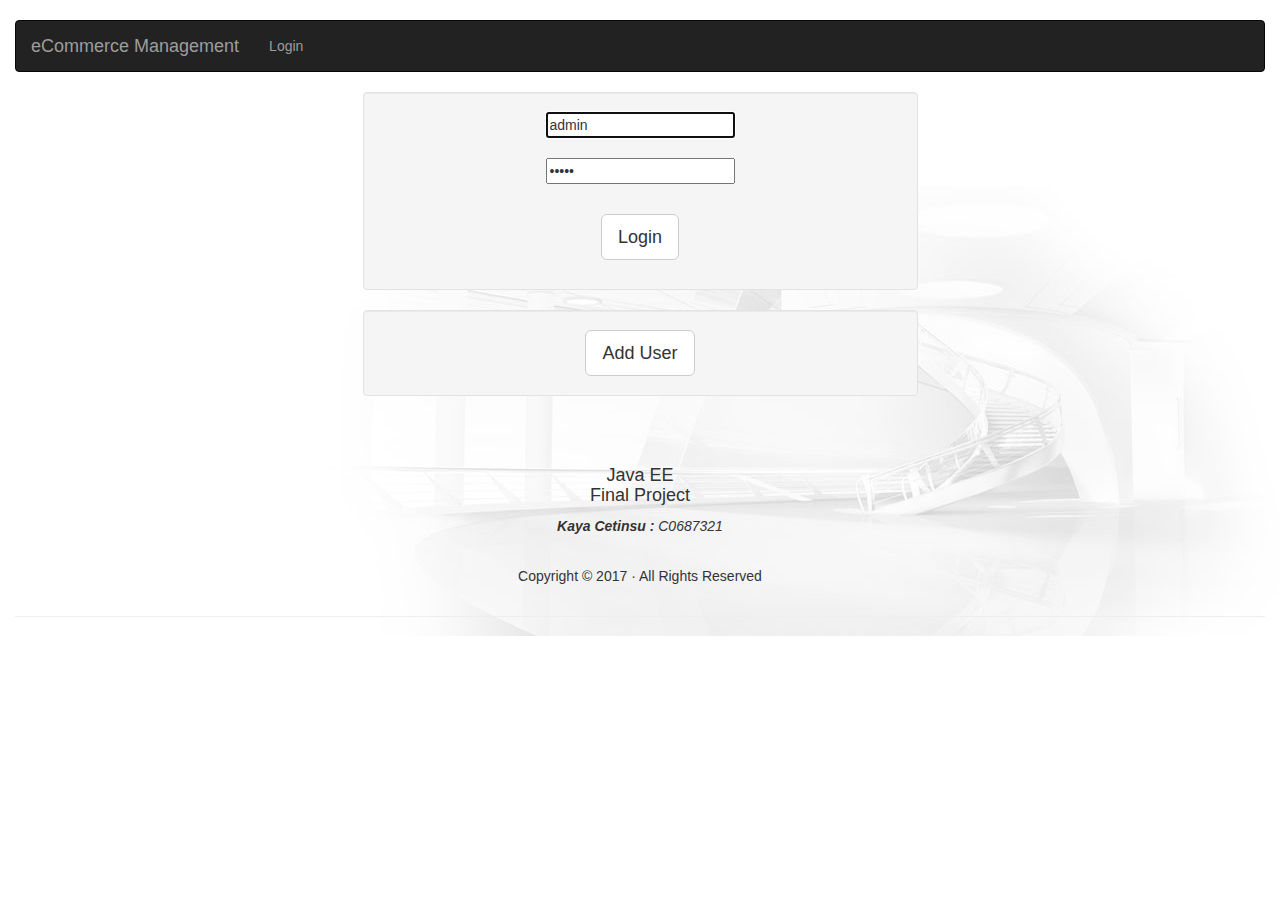
<file: eCommerce/release/index.htm>
<!DOCTYPE html>
<html lang="en">
<head>
<meta charset="utf-8">
<meta http-equiv="X-UA-Compatible" content="IE=edge">
<meta name="viewport" content="width=device-width, initial-scale=1">
<title>eCommerce Java EE Final Project</title>

<link rel="stylesheet" href="css/bootstrap.min.css"/>
<link rel="stylesheet" href="css/style.css"/>

</head>

<body>
<header> 
	<div class="container-fluid">
		<br>
		<nav class="navbar navbar-inverse">
		  <div class="container-fluid">
			<!-- Brand and toggle get grouped for better mobile display -->
			<div class="navbar-header">
			  <button type="button" class="navbar-toggle collapsed" data-toggle="collapse" data-target="#bs-example-navbar-collapse-1" aria-expanded="false">
				<span class="sr-only">eCommerce Management</span>
				<span class="icon-bar"></span>
				<span class="icon-bar"></span>
				<span class="icon-bar"></span>
			  </button>
			  <a class="navbar-brand" href="index.html">eCommerce Management</a>
			</div>

			<!-- Collect the nav links, forms, and other content for toggling -->
			<div class="collapse navbar-collapse" id="bs-example-navbar-collapse-1">
			  <ul class="nav navbar-nav">
				<li><a href="javascript: void(0)">Login</a></li>
		      </ul>
			</div>
		  </div>
		</nav>
	</div>
</header>
<main>
	<div class="container">
		<div class="row">
			<div class="text-center col-md-6 col-md-offset-3">
				<form action="login" method="post">
				  <div class="well">
					<p>
					<input name="username" type="text" class="text" id="username" placeholder="User Name" value="admin" autofocus required>
					<br>
					<br>
					<input name="password" type="password" class="text" id="password" placeholder="Password" value="admin" required>
					<br><br></p>
					<p>
					  <button type="submit" id="login" class="btn btn-lg btn-default">Login</button>
					</p>
				  </div>
				  <div class="well">
					<button type="button" id="register" class="btn btn-lg btn-default" formaction="ManipulateData?process=new&module=users">Add User</button>
				  </div>
			  </form>
			</div>
	  </div>
	</div>
</main>
<footer>
	<div class="container-fluid">
		<div class="row">
			<div class="text-center col-md-6 col-md-offset-3">
			  <br><br>
			  <h4>Java EE<br>
				Final Project<br>
			  </h4>
			  <p><em>
				<strong>Kaya Cetinsu :</strong> C0687321<br>
				</em><br>
			  </p>
			  <p>Copyright &copy; 2017 &middot; All Rights Reserved</p>
			</div>
	  </div>
		<hr>
	</div>

	<script src="js/jquery-3.2.1.min.js"></script>
	
	<!-- Bootstrap -->
	<script src="js/bootstrap.min.js"></script>
	
</footer>

</body>
</html>
</file>
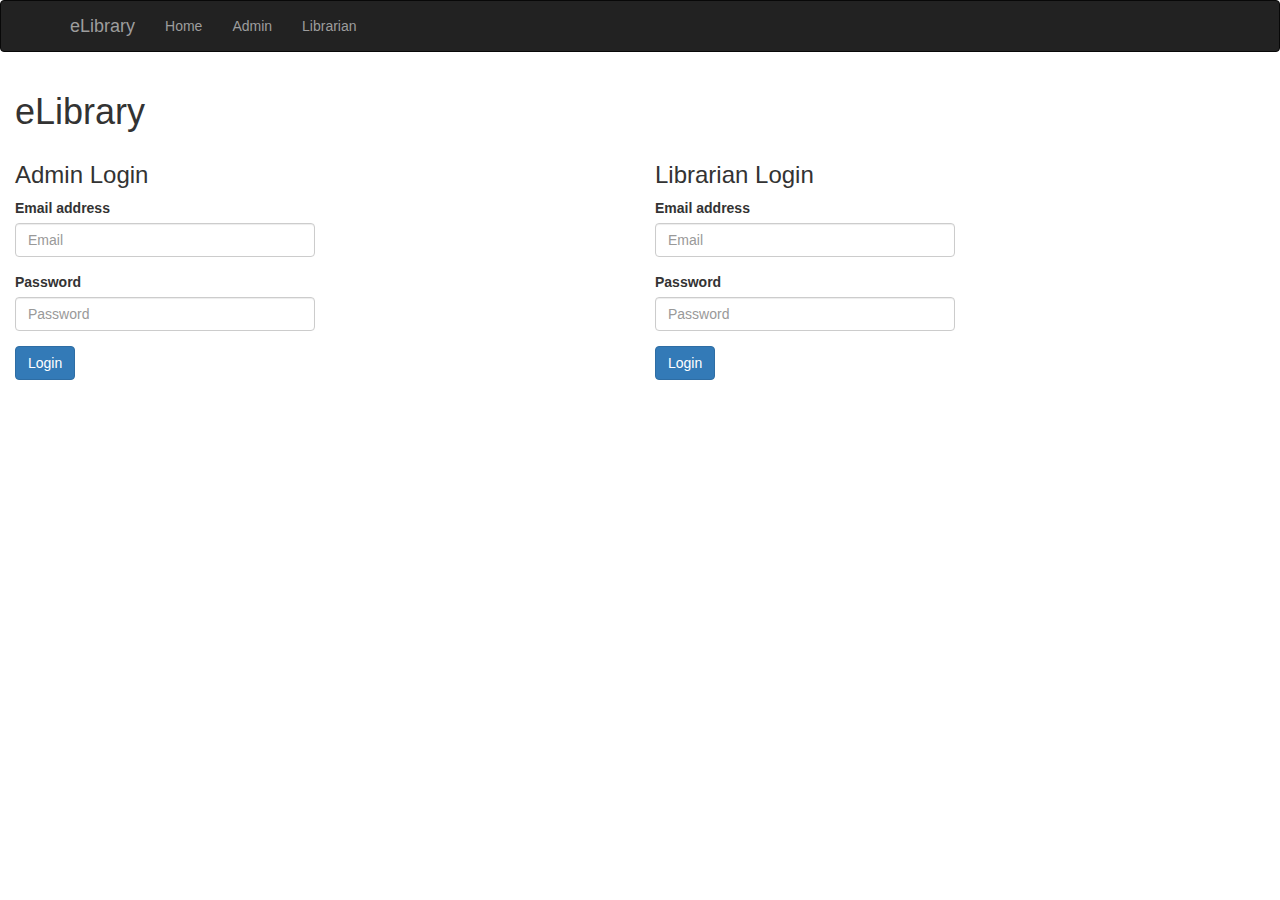
<file: ELibrary/WebContent/index.html>
<!DOCTYPE html>
<html>
<head>
<meta charset="ISO-8859-1">
<title>Insert title here</title>
<link rel="stylesheet" href="bootstrap.min.css"/>
</head>
<body>

<nav class="navbar navbar-inverse">
  <div class="container">
    <!-- Brand and toggle get grouped for better mobile display -->
    <div class="navbar-header">
      <button type="button" class="navbar-toggle collapsed" data-toggle="collapse" data-target="#bs-example-navbar-collapse-1" aria-expanded="false">
        <span class="sr-only">Toggle navigation</span>
        <span class="icon-bar"></span>
        <span class="icon-bar"></span>
        <span class="icon-bar"></span>
      </button>
      <a class="navbar-brand" href="index.html">eLibrary</a>
    </div>

    <!-- Collect the nav links, forms, and other content for toggling -->
    <div class="collapse navbar-collapse" id="bs-example-navbar-collapse-1">
      <ul class="nav navbar-nav">
        <li><a href="index.html" class="active">Home</a></li>
        <li><a href="#">Admin</a></li>
        <li><a href="#">Librarian</a></li>
       </ul>

    </div><!-- /.navbar-collapse -->
  </div><!-- /.container-fluid -->
</nav>

<div class="container-fluid">
<h1>eLibrary</h1>

<div class="row">
  <div class="col-md-6">
  <h3>Admin Login</h3>
  <form action="AdminLogin" method="post" style="width:300px">
  <div class="form-group">
    <label for="email1">Email address</label>
    <input type="email" class="form-control" name="email" id="email1" placeholder="Email"/>
  </div>
  <div class="form-group">
    <label for="password1">Password</label>
    <input type="password" class="form-control" name="password" id="password1" placeholder="Password"/>
  </div>  
  <button type="submit" class="btn btn-primary">Login</button>
</form>
  
  </div>
  <div class="col-md-6">
  <h3>Librarian Login</h3>
  <form action="LibrarianLogin" method="post" style="width:300px">
  <div class="form-group">
    <label for="email1">Email address</label>
    <input type="email" class="form-control" id="email1" name="email" placeholder="Email"/>
  </div>
  <div class="form-group">
    <label for="password1">Password</label>
    <input type="password" class="form-control" id="password1" name="password" placeholder="Password"/>
  </div>  
  <button type="submit" class="btn btn-primary">Login</button>
</form>
</div>
  </div>
</div>




  <script src="jquery.min.js"></script>
  <script src="bootstrap.min.js"></script>
</body>
</html>
</file>
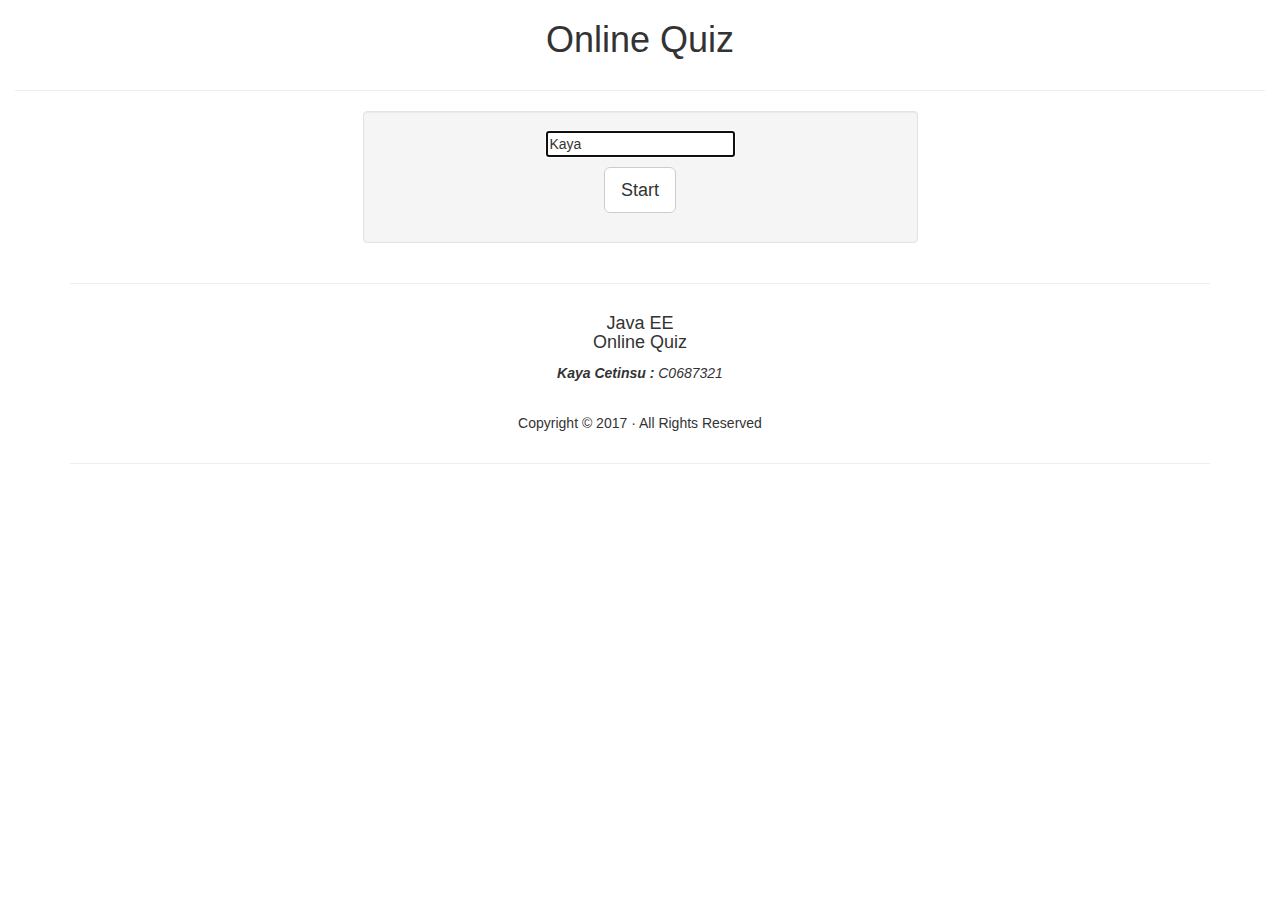
<file: OnlineQuizServlet/release/index.htm>
<!DOCTYPE html>
<html lang="en">
<head>
<meta charset="utf-8">
<meta http-equiv="X-UA-Compatible" content="IE=edge">
<meta name="viewport" content="width=device-width, initial-scale=1">
<title>Online Quiz</title>

</head>

<body>
<div class="container-fluid">
  <div class="row">
    <div class="col-md-6 col-md-offset-3">
      <h1 class="text-center">Online Quiz</h1>
    </div>
  </div>
  <hr>
</div>
<div class="container">
  <div class="row">
    <div class="text-center col-md-6 col-md-offset-3">
	   	<form action="quiz?question=q1" method="post">
	      <div class="well">
			<p>
			<input name="username" type="text" class="text" id="username" placeholder="Name" value="Kaya" autofocus required>
			</p>
			<p>
	          <button type="submit" id="start" class="btn btn-lg btn-default">Start</button>
	        </p>
	      </div>
	     </form>
    </div>
  </div>
<hr>
  <div class="row">
    <div class="text-center col-md-6 col-md-offset-3">
      <h4>Java EE<br>
        Online Quiz<br>
      </h4>
      <p><em>
        <strong>Kaya Cetinsu :</strong> C0687321<br>
		</em><br>
      </p>
      <p>Copyright &copy; 2017 &middot; All Rights Reserved</p>
    </div>
  </div>
  <hr>
</div>

<!-- Bootstrap -->
<link href="css/bootstrap.css" rel="stylesheet">
<script src="js/bootstrap.js"></script>

</body>
</html>
</file>
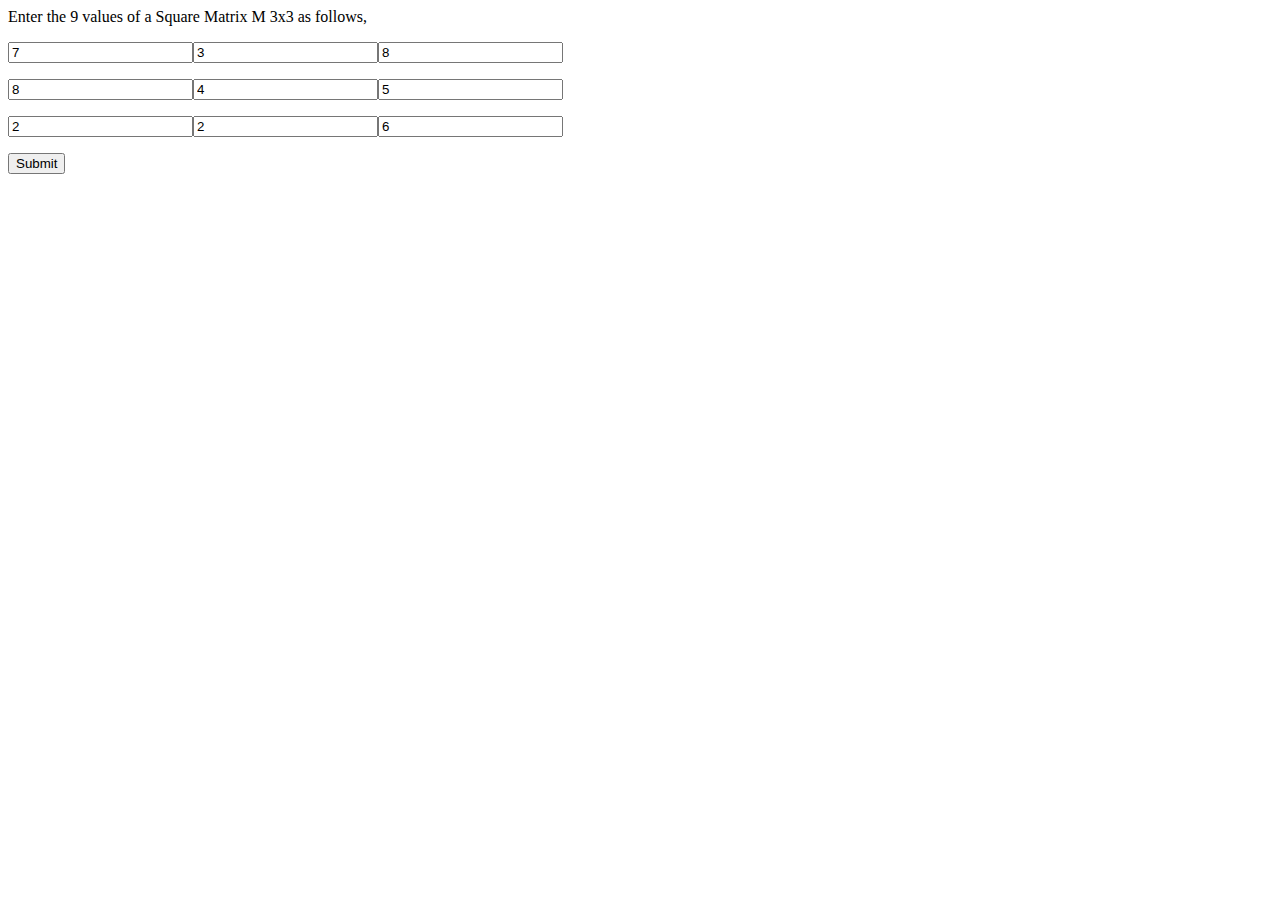
<file: Diagonal_Servlet/release/diagonal.html>
<!DOCTYPE html>
<html>
<head>
	<title>Matrix</title>
</head>
<body>

<form action="controller">
	
Enter the 9 values of a Square Matrix M 3x3 as follows,
	
<p><input name="d1" type="text" value="7"></input><input name="d2" type="text" value="3"></input><input name="d3" type="text" value="8"></input></p>
<p><input name="d4" type="text" value="8"></input><input name="d5" type="text" value="4"></input><input name="d6" type="text" value="5"></input></p>
<p><input name="d7" type="text" value="2"></input><input name="d8" type="text" value="2"></input><input name="d9" type="text" value="6"></input></p>
<p><input name="submit" type="submit"></input>

</form>

</body>
</html>
</file>
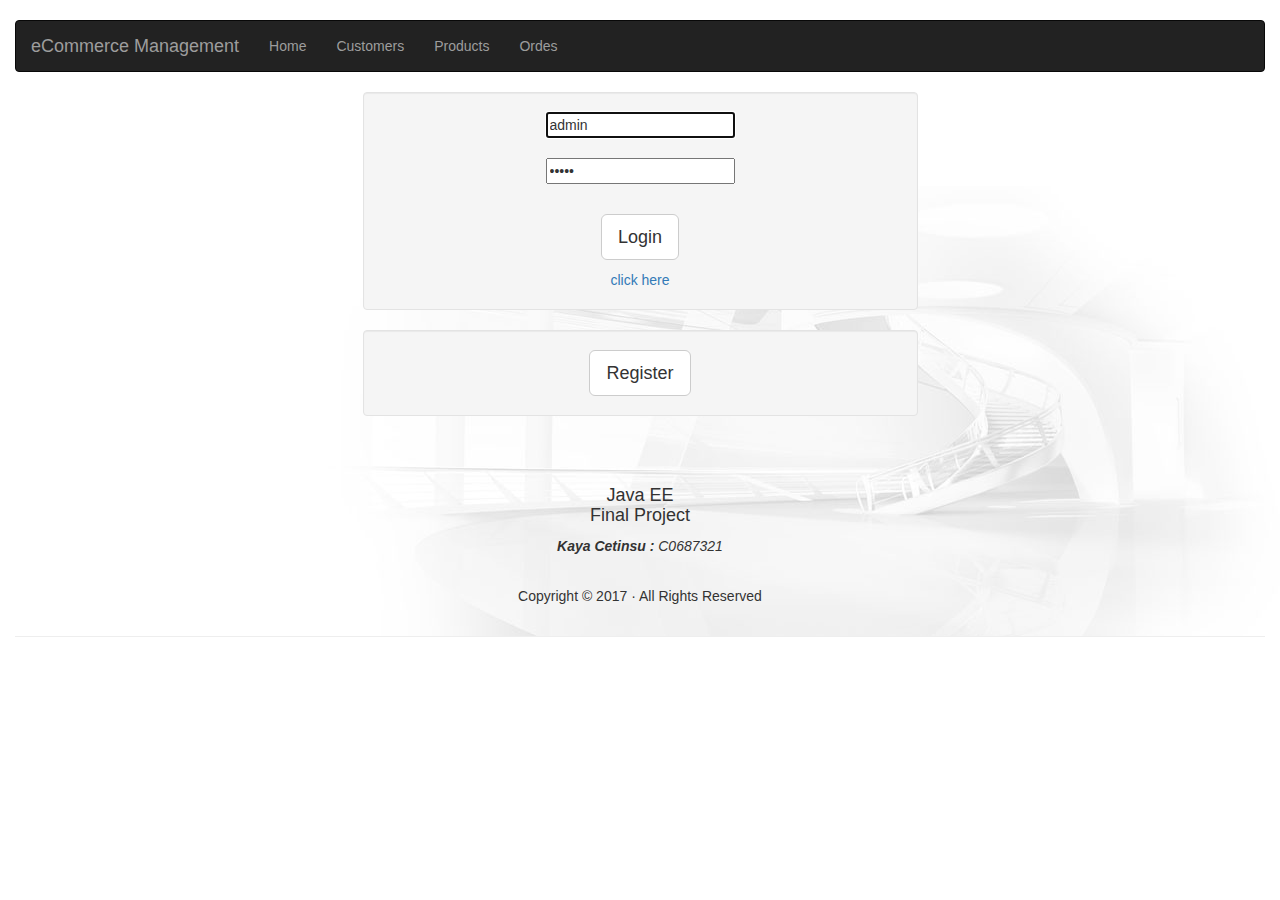
<file: eCommerce/release/admin.htm>
<!DOCTYPE html>
<html lang="en">
<head>
<meta charset="utf-8">
<meta http-equiv="X-UA-Compatible" content="IE=edge">
<meta name="viewport" content="width=device-width, initial-scale=1">
<title>eCommerce Java EE Final Project</title>

<script src="js/jquery-3.2.1.min.js"></script>

<link rel="stylesheet" href="css/bootstrap.min.css"/>
<link rel="stylesheet" href="css/style.css"/>

</head>

<body>
<header> 
	<div class="container-fluid">
		<br>
		<nav class="navbar navbar-inverse">
		  <div class="container-fluid">
			<!-- Brand and toggle get grouped for better mobile display -->
			<div class="navbar-header">
			  <button type="button" class="navbar-toggle collapsed" data-toggle="collapse" data-target="#bs-example-navbar-collapse-1" aria-expanded="false">
				<span class="sr-only">eCommerce Management</span>
				<span class="icon-bar"></span>
				<span class="icon-bar"></span>
				<span class="icon-bar"></span>
			  </button>
			  <a class="navbar-brand" href="index.html">eCommerce Management</a>
			</div>

			<!-- Collect the nav links, forms, and other content for toggling -->
			<div class="collapse navbar-collapse" id="bs-example-navbar-collapse-1">
			  <ul class="nav navbar-nav">
				<li><a href="index.htm">Home</a></li>
				<li><a href="AddLibrarianForm">Customers</a></li>
				<li><a href="ViewLibrarian">Products</a></li>
				<li><a href="ViewLibrarian">Ordes</a></li>
				<li><a id="adminlogout" href="LogoutAdmin">Logout</a></li>
	      		<script>$("#adminlogout").addClass("hidden");</script>
		      </ul>
			</div>
		  </div>
		</nav>
	</div>
</header>
<main>
	<div class="container">
		<div class="row">
			<div class="text-center col-md-6 col-md-offset-3">
				<form action="login" method="post">
				  <div class="well">
					<p>
					<input name="username" type="text" class="text" id="username" placeholder="User Name" value="admin" autofocus required>
					<br>
					<br>
					<input name="password" type="password" class="text" id="password" placeholder="Password" value="admin" required>
					<br><br></p>
					<p>
					  <button type="submit" id="login" class="btn btn-lg btn-default">Login</button>
					</p>
					<a href="fetchdata?id=test1">click here</a>
				  </div>
				  <div class="well">
					<button type="button" id="register" class="btn btn-lg btn-default">Register</button>
				  </div>
			  </form>
			</div>
	  </div>
	</div>
</main>
<footer>
	<div class="container-fluid">
		<div class="row">
			<div class="text-center col-md-6 col-md-offset-3">
			  <br><br>
			  <h4>Java EE<br>
				Final Project<br>
			  </h4>
			  <p><em>
				<strong>Kaya Cetinsu :</strong> C0687321<br>
				</em><br>
			  </p>
			  <p>Copyright &copy; 2017 &middot; All Rights Reserved</p>
			</div>
	  </div>
		<hr>
	</div>

	<!-- Bootstrap -->
	<script src="js/bootstrap.min.js"></script>
	
</footer>

</body>
</html>
</file>
<file: eCommerce/release/css/style.css>
body {
	background: url(../pics/bg.jpg); 
	background-repeat: no-repeat; 
	background-position:right 186px
}

table {
	border-spacing: 1px;
}

td {
	padding: 1px;
}
</file>
